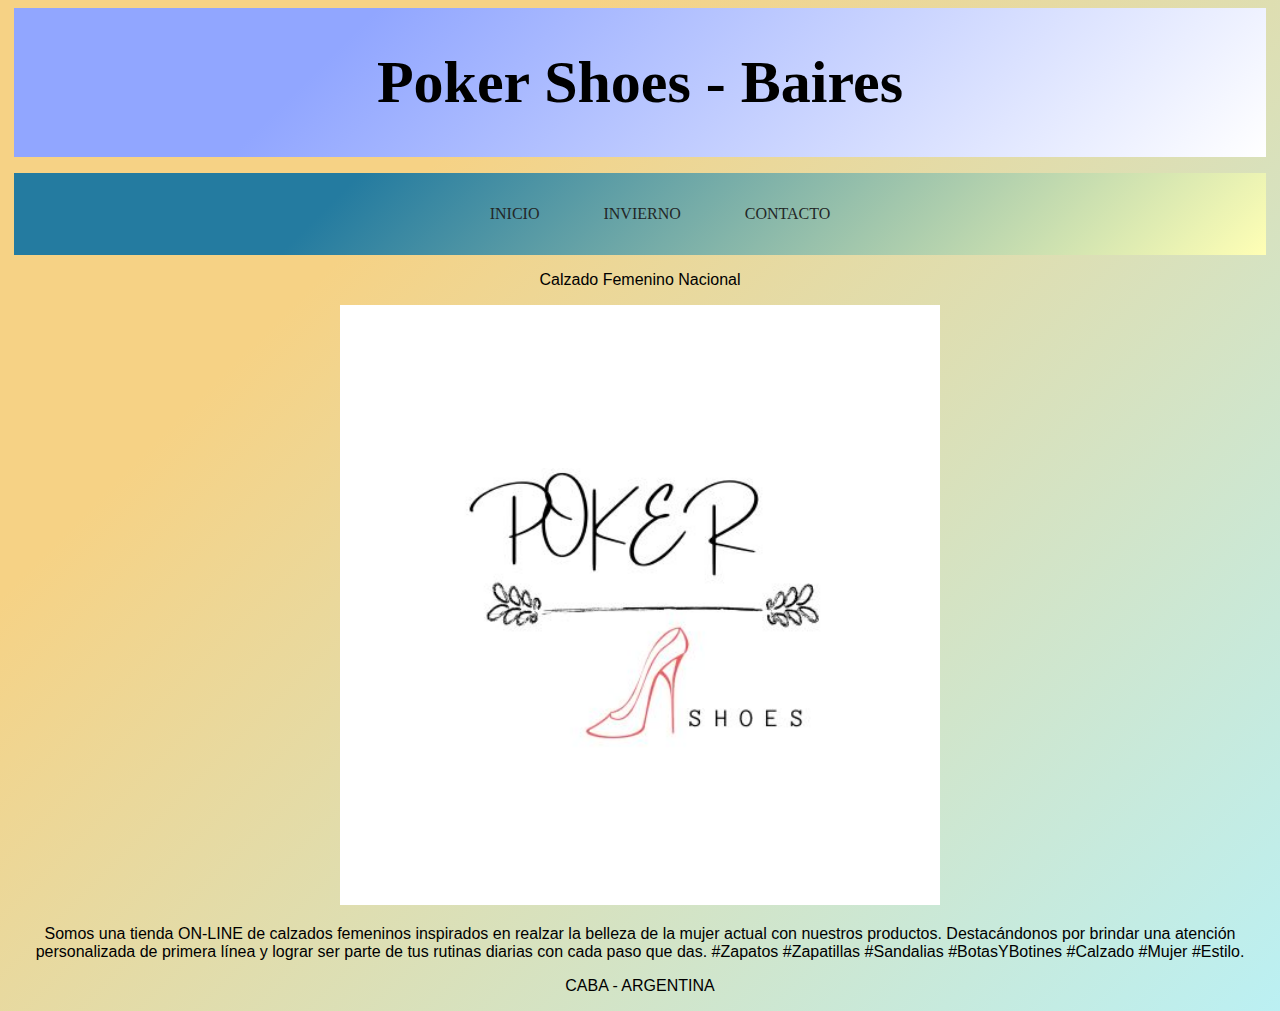
<file: index.html>
<!DOCTYPE html>
<html lang="en">
<head>
    <meta charset="UTF-8">
    <meta http-equiv="X-UA-Compatible" content="IE=edge">
    <meta name="viewport" content="width=device-width, initial-scale=1.0">
    <title>poker Shoes</title>
    <link rel="stylesheet" href="./css/style.css">
</head>

<body>

    <div class="contenedor" </div>
      <h1>Poker Shoes - Baires</h1>
    </div>

</body>
 
<body>
<nav>
    <ul class="menu"> 
            <li><a href="./pag/inicio.html">INICIO</a></li>
            <li><a href="./pag/invierno2023.html">INVIERNO</a></li>
            <li><a href="./pag/contacto.html">CONTACTO</a></li>
    </ul>

</nav>

<p style="text-align:center">Calzado Femenino Nacional</p>

                <div class="img">
                <p style="text-align:center;"><img src="./img/poker.jpeg" width="600px" alt="poker"></p>
                <p> Somos una tienda ON-LINE de calzados femeninos inspirados en realzar la belleza de la mujer actual con nuestros productos. 
                    Destacándonos por brindar una atención personalizada de primera línea y lograr ser parte de tus rutinas diarias con cada paso que das.
                    #Zapatos #Zapatillas #Sandalias #BotasYBotines #Calzado #Mujer #Estilo.</p> 

                </div>

<p style="text-align:center">CABA - ARGENTINA</p>


        <script src="./js/index.js"></script>

        
</body>


</html>
</file>
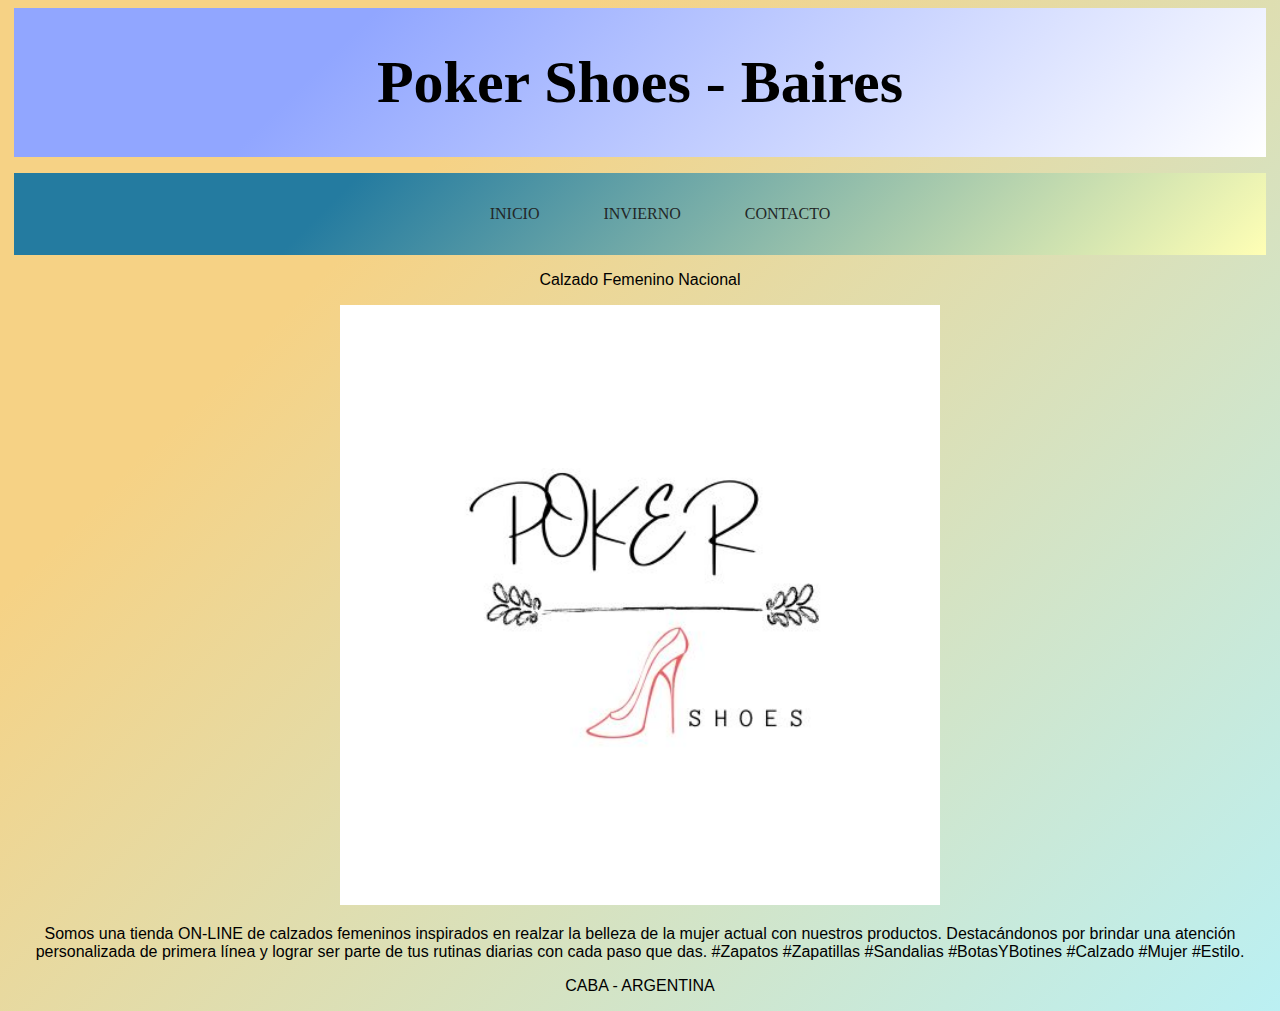
<file: pag/inicio.html>
<!DOCTYPE html>
<html lang="en">
<head>
    <meta charset="UTF-8">
    <meta http-equiv="X-UA-Compatible" content="IE=edge">
    <meta name="viewport" content="width=device-width, initial-scale=1.0">
    <title>poker Shoes</title>
    <link rel="stylesheet" href="../css/style.css">
</head>

<body>

    <div class="contenedor" </div>
      <h1>Poker Shoes - Baires</h1>
    </div>

</body>
 
<body>
<nav>
    <ul class="menu"> 
            <li><a href="../pag/inicio.html">INICIO</a></li>
            <li><a href="../pag/invierno2023.html">INVIERNO</a></li>
            <li><a href="../pag/contacto.html">CONTACTO</a></li>
    </ul>

</nav>

<p style="text-align:center">Calzado Femenino Nacional</p>

<div class="img">
                <p style="text-align:center;"><img src="../img/poker.jpeg" width="600px" alt="poker"></p>
                <p> Somos una tienda ON-LINE de calzados femeninos inspirados en realzar la belleza de la mujer actual con nuestros productos. 
                    Destacándonos por brindar una atención personalizada de primera línea y lograr ser parte de tus rutinas diarias con cada paso que das.
                    #Zapatos #Zapatillas #Sandalias #BotasYBotines #Calzado #Mujer #Estilo.</p> 
            </div>
            
     

            <p style="text-align:center">CABA - ARGENTINA</p>


</html>
</file>
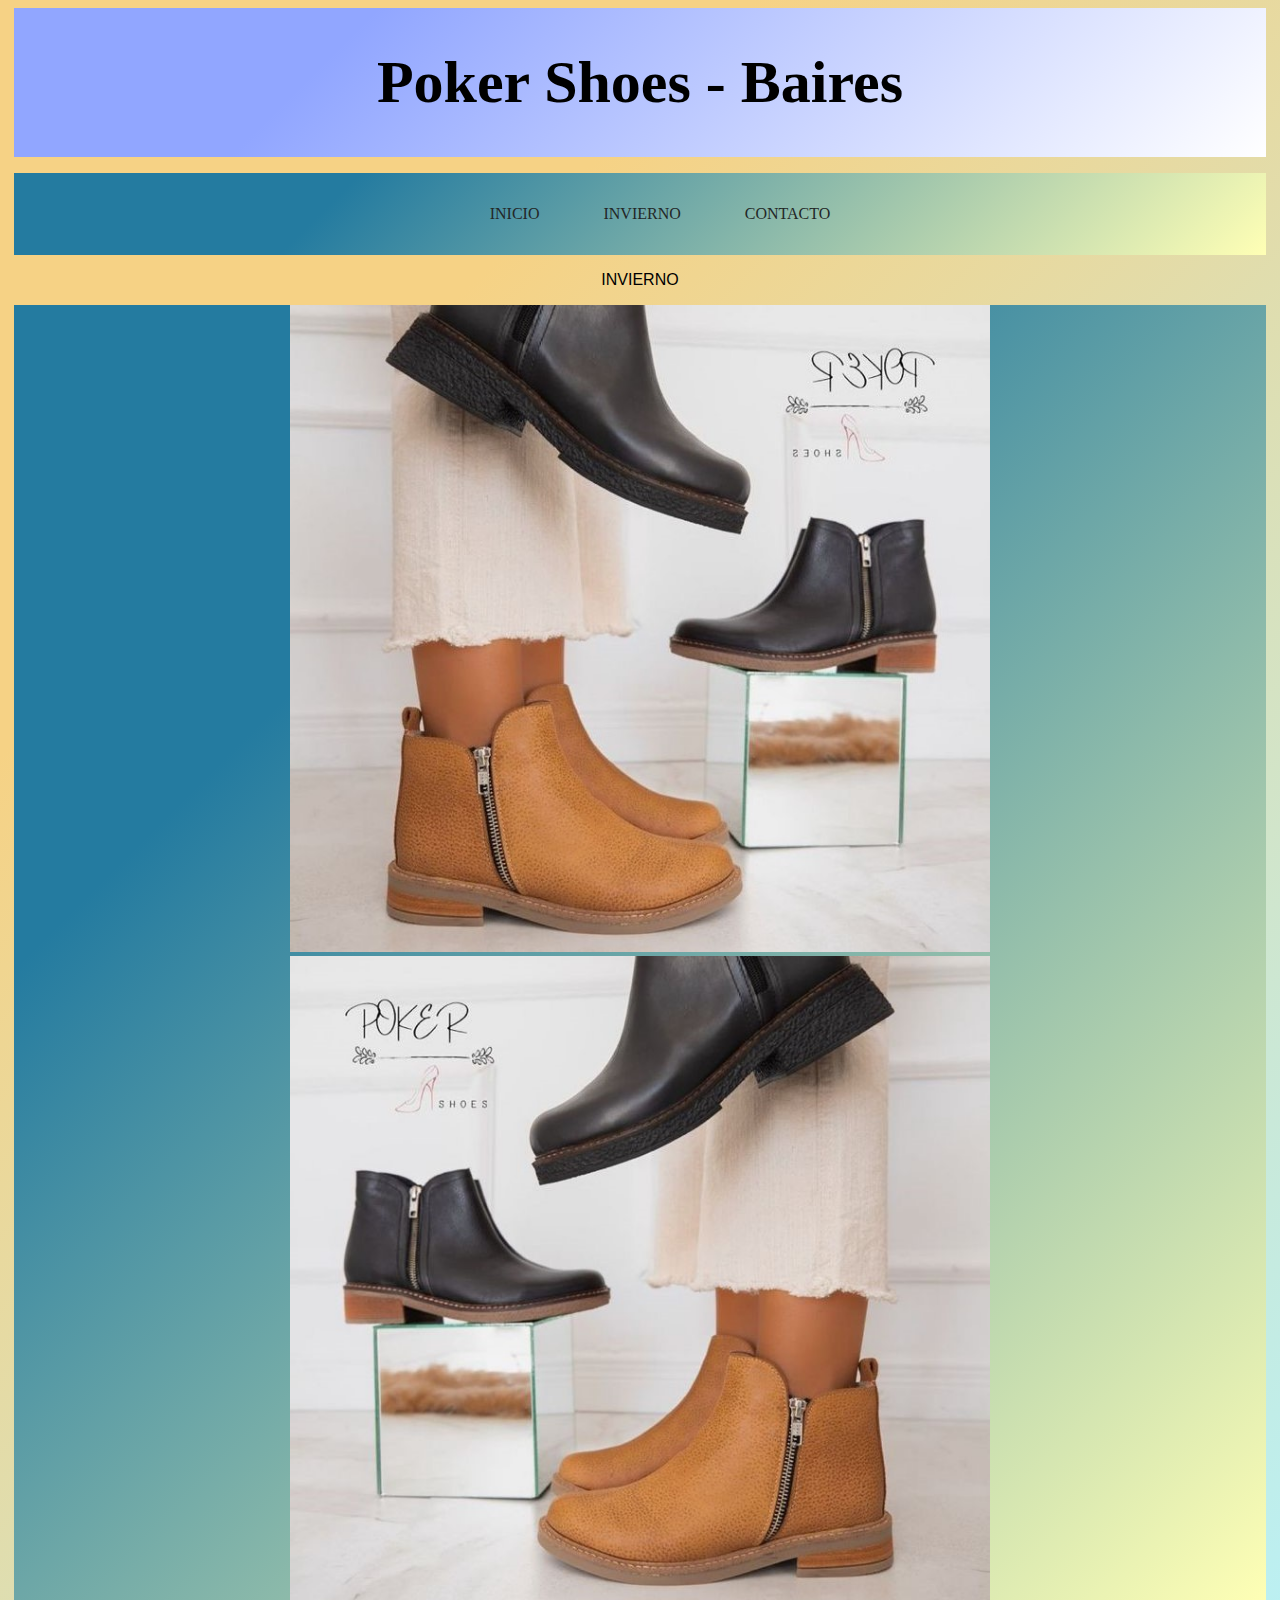
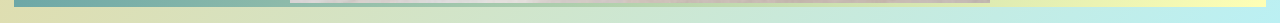
<file: pag/invierno2023.html>
<!DOCTYPE html>
<html lang="en">
<head>
    <meta charset="UTF-8">
    <meta http-equiv="X-UA-Compatible" content="IE=edge">
    <meta name="viewport" content="width=device-width, initial-scale=1.0">
    <title>poker</title>
    <link rel="stylesheet" href="../css/style.css">

</head>
<body> 
    <div class="invierno2023"</div>
    <h1>Poker Shoes - Baires</h1>

    </div>

</head> 

</body>
<nav>
    <ul class="menu"> 
            <li><a href="../pag/inicio.html">INICIO</a></li>
            <li><a href="../pag/invierno2023.html">INVIERNO</a></li>
            <li><a href="../pag/contacto.html">CONTACTO</a></li>
    </ul>
</nav>
   
    <p style="text-align:center">INVIERNO</p>


<body>

    <nav>
        <div class="foto"> 

        <p style="text-align:center;"><img src="../img/1.4.jpeg" width="700px" alt="img1" 
           style="text-align:center;"><img src="../img/1.5.jpeg" width="700px" alt="img5"
         ></p>

        </div>
</body>

</nav>

</html>
</file>
<file: css/style.css>
body {
    font-family: 'Bebas Neue', cursive;
    background-color: #bbf0f3;
    background-image: linear-gradient(315deg, #bbf0f3 0%, #f6d285 74%);
}

p {
  text-align:center;
  font-family: 'Lucida Sans', 'Lucida Sans Regular', 'Lucida Grande', 'Lucida Sans Unicode', Geneva, Verdana, sans-serif;
}

.contenedor {
    background-color: #ffffff;
    background-image: linear-gradient(315deg, #ffffff 0%, #91a6ff 74%);
    padding: 10;
    margin: 0.5%;
    display: flex;
    justify-content: center;
    align-items: center;
}


body nav {
    background-color: #ffffb5;
    background-image: linear-gradient(315deg, #ffffb5 0%, #247ba0 74%);
    
        padding: 0px;
        margin: 0.5%
}

.menu{
    display:flex;
    justify-content: center;
    list-style: none;
}

.menu a{
    display: flex;
    justify-content: center;
    color: #232727;
    text-decoration: rgb(15, 15, 15);
    padding: 2rem
}
.menu a:hover {
    background-color: #dae6e6;
}

body {
    font-family: 'Bebas Neue', cursive;
    background-color: #bbf0f3;
    background-image: linear-gradient(315deg, #bbf0f3 0%, #f6d285 74%);
}

.contacto1 {
    background-color: #ffffff;
    background-image: linear-gradient(315deg, #ffffff 0%, #91a6ff 74%);
    padding: 5;
    margin: 0.5%;
    display: flex;
    justify-content: center;
    align-items: center;
}

h1{
    font-size: 60px;
    font-family: 'Bebas Neue', cursive;
    font-family:Georgia, 'Times New Roman', Times, serif 
}

body nav {
    background-color: #ffffb5;
    background-image: linear-gradient(315deg, #ffffb5 0%, #247ba0 74%);
    
        padding: 0px;
        margin: 0.5%
}

.menu{
    display:flex;
    justify-content: center;
    list-style: none;
}

.menu a{
    display: flex;
    justify-content: center;
    color: #232727;
    text-decoration: rgb(15, 15, 15);
    padding: 2rem
}
.menu a:hover {
    background-color: #dae6e6;
}

body {
    font-family: 'Bebas Neue', cursive;
    background-color: #bbf0f3;
    background-image: linear-gradient(315deg, #bbf0f3 0%, #f6d285 74%);
    
}

.invierno2023 {

    background-color: #ffffff;
    background-image: linear-gradient(315deg, #ffffff 0%, #91a6ff 74%);
    padding: 5;
    margin: 0.5%;
    display: flex;
    justify-content: center;
    align-items: center;
}

h1{
    font-size: 60px;
    font-family: 'Bebas Neue', cursive;
    font-family:Georgia, 'Times New Roman', Times, serif 
}

body nav {
    background-color: #ffffb5;
    background-image: linear-gradient(315deg, #ffffb5 0%, #247ba0 74%);
    
        padding: 0px;
        margin: 0.5%
}

.menu{
    display:flex;
    justify-content: center;
    list-style: none;
}

.menu a{
    display: flex;
    justify-content: center;
    color: #232727;
    text-decoration: rgb(15, 15, 15);
    padding: 2rem
}
.menu a:hover {
    background-color: #dae6e6;
}

body {
    font-family: 'Bebas Neue', cursive;
    background-color: #bbf0f3;
    background-image: linear-gradient(315deg, #bbf0f3 0%, #f6d285 74%);
}
.style2 {
    background-color: #ffffff;
    background-image: linear-gradient(315deg, #ffffff 0%, #91a6ff 74%);
    padding: 5;
    margin: 0.5%;
    display: flex;
    justify-content: center;
    align-items: center;
}

h1{
    font-size: 60px;
    font-family: 'Bebas Neue', cursive;
    font-family:Georgia, 'Times New Roman', Times, serif 
}

body nav {
    background-color: #ffffb5;
    background-image: linear-gradient(315deg, #ffffb5 0%, #247ba0 74%);
    
        padding: 0px;
        margin: 0.5%
}

.menu{
    display:flex;
    justify-content: center;
    list-style: none;
}

.menu a{
    display: flex;
    justify-content: center;
    color: #232727;
    text-decoration: rgb(15, 15, 15);
    padding: 2rem
}
.menu a:hover {
    background-color: #dae6e6;
}

.fotos {
    display:flex;
    justify-content: center;
    list-style: none;
}

.fotos {

    padding: 5;
    margin: 0.80%;
    display: flex;

}
</file>
